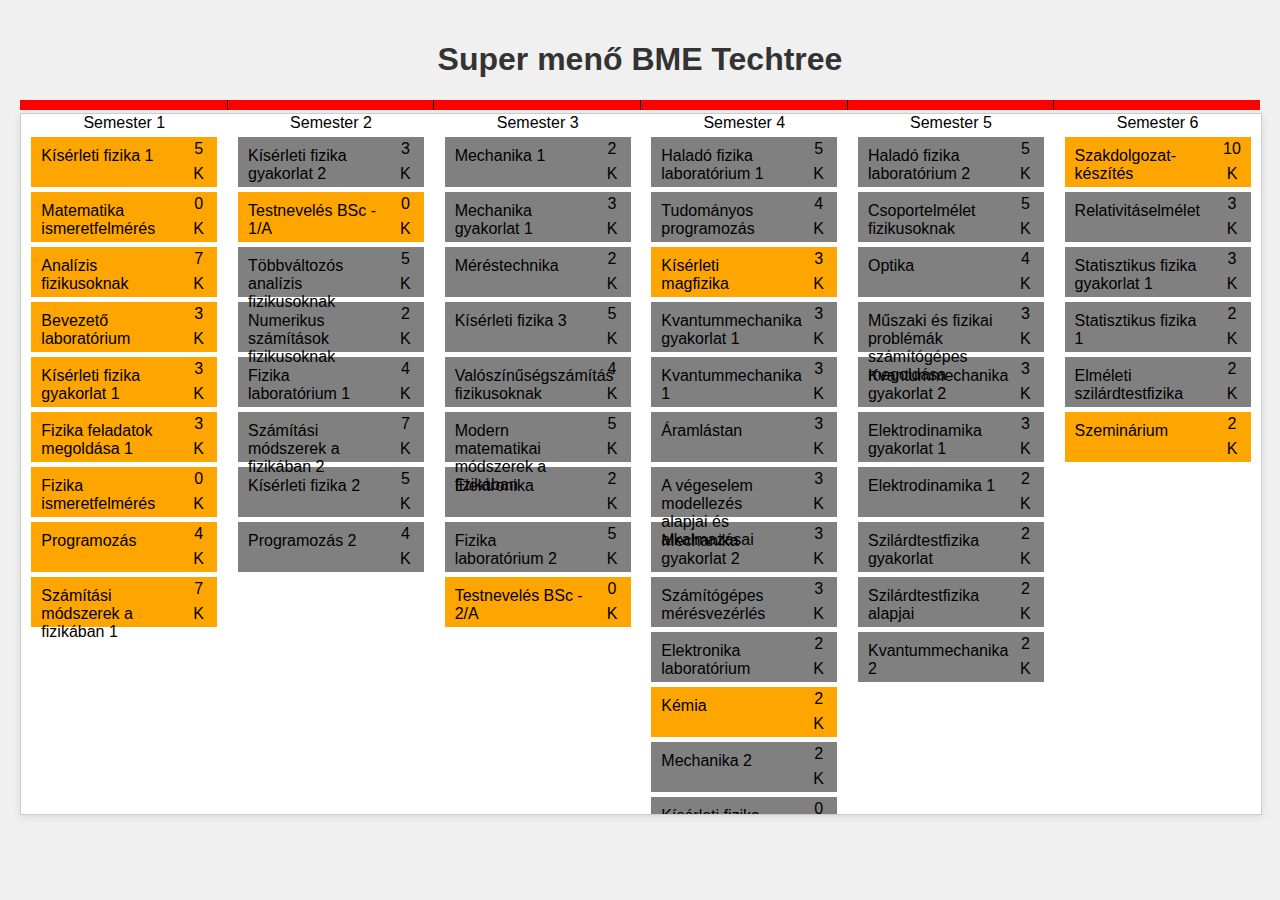
<file: techtree/index.html>
<!DOCTYPE html>
<html lang="hu">
<head>
    <meta charset="UTF-8">
    <meta name="viewport" content="width=device-width, initial-scale=1.0">
    <title>Egyetemi Kurzusok Tech Tree</title>
    <link rel="stylesheet" href="style.css">
</head>
<body>
    <h1>Super menő BME Techtree</h1>
    <div id="loadbar">
        <div id="loadbarbody"></div>
    </div>
    <div id="tech-tree">
       <!--<div class="semester" style="width: 16.7%;">
            <div class="item">
                <div class="name">
                    <p>Valami más</p>
                </div>
                <div class="type">
                    <p>K</p>
                </div>
                <div class="credit">
                    <p>4</p>
                </div>
            </div>
       </div>
   </div>-->
    </div>
    <script src="script.js"></script>
</body>
</html>
</file>
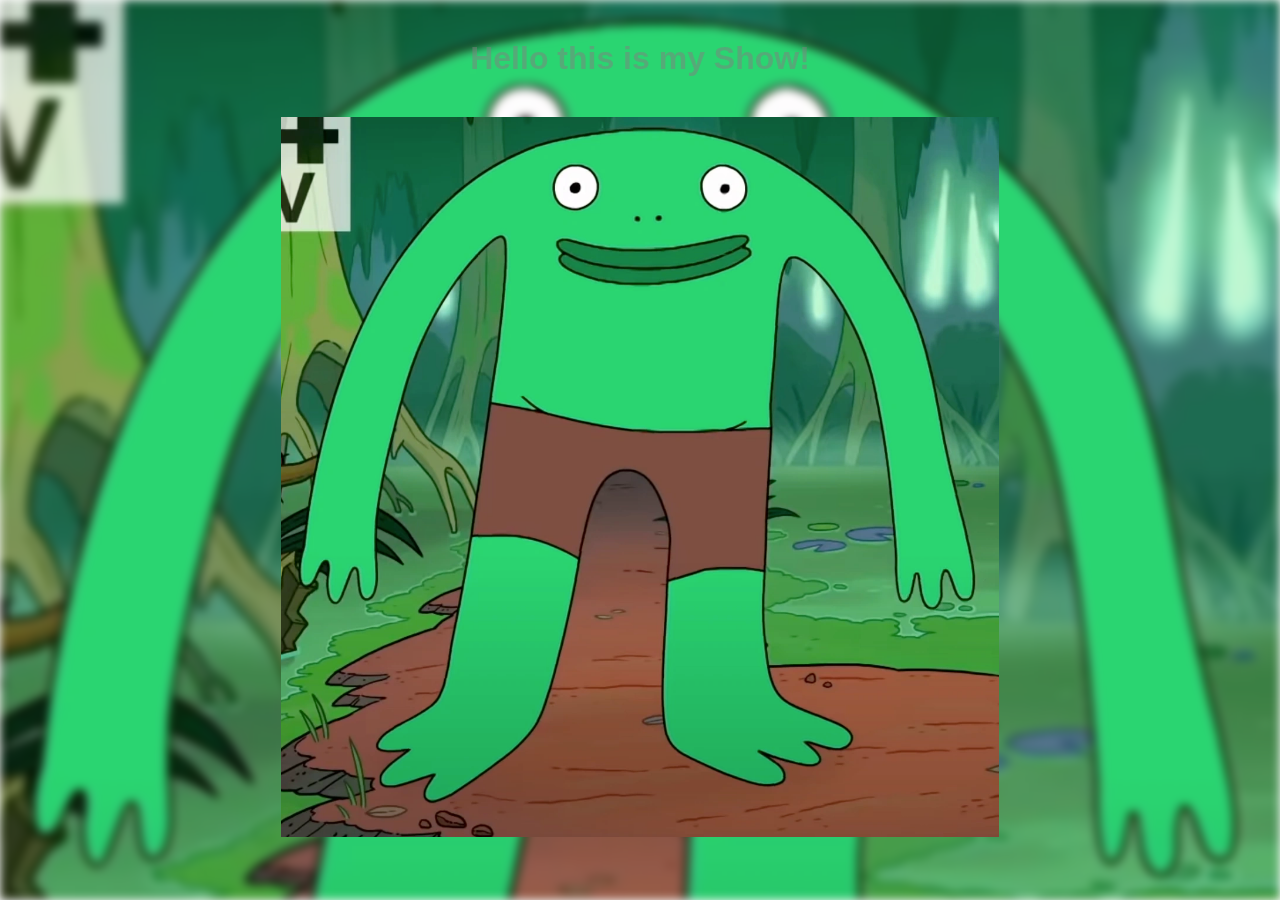
<file: Hello this is my Show.html>
<!DOCTYPE html>
<html lang="en">
<head>
    <meta charset="UTF-8">
    <meta name="viewport" content="width=device-width, initial-scale=1.0">
    <title>Hello this is my Show</title>
    <style>
        body {
            font-family: Arial;
        }
        body::before {
            content: "";
            position: fixed;
            top: 0;
            left: 0;
            height: 100%;
            width: 100%;
            z-index: -1;
            background: url("Mr_frog.webp");
            background-size: cover;
            background-repeat: no-repeat;
            filter: blur(5px);
            }
            .myshow {
                padding: 10px;
                margin: 30px auto;
                text-align: center;
                background: rgba(128, 128, 128, 0.5); /* gray with 50% transparency */
                color: transparent;
                -webkit-background-clip: text;
                background-clip: text;
            }
            img {
                display: block;
                margin: 30px auto;
                height: 80vh;
            }
    </style>
</head>
<body>
    <h1 class="myshow" >Hello this is my Show!</h1>
    <img src="Mr_frog.webp" alt="image of the best actor">
</body>
</html>
</file>
<file: techtree/style.css>
body {
    font-family: Arial, sans-serif;
    background-color: #f0f0f0;
    margin: 0;
    padding: 20px;
}

h1 {
    text-align: center;
    color: #333;
}

#tech-tree {
    width: 100%;
    height: 700px;
    background-color: #fff;
    border: 1px solid #ccc;
    overflow: auto;
    margin: 0 auto;
    box-shadow: 0 2px 8px rgba(0,0,0,0.1);
}

.semester {
    margin: auto 0;
    float: left;
    text-align: center;
}

.item {
    width: 90%;
    background: orange;
    margin: 5px auto;
    text-align: left;
    transition: background-color 0.2s;
    height: 50px;
}

.item div, .item p {
    pointer-events: none;
}

.item .name {
    width: 80%;
    height: 100%;
    float: left;
    position: relative;
}

.item .type,.item .credit {
    width: 20%;
    height: 50%;
    position: relative;
    float: left;
}

.item .name p {
    margin: 0;
    padding: 10px;
}

.item .type p, .item .credit p {
    margin: 0;
    position: absolute;
    top: 50%;
    left: 50%;
    -ms-transform: translate(-50%, -50%);
    transform: translate(-50%, -50%);
}

.item.finished {
    background-color: green;
}

.item.closed {
    background-color: gray;
}

.item:hover {
    background-color:rgb(42, 224, 224);
}

.item.highlight {
    background-color: red;
}

.item.req {
    opacity: 50%;
}

#loadbar {
    height: 10px;
    position: relative;
    margin: 3px 0px;
}

#loadbarbody {
    position: absolute;
    width: 100%;
    height: 100%;
    background-color: red;
    transition: width ease-in-out 0.5s;
}

#loadbar .divider {
    position: absolute;
    height: 100%;
    border-right: 1px solid black;
}
</file>
